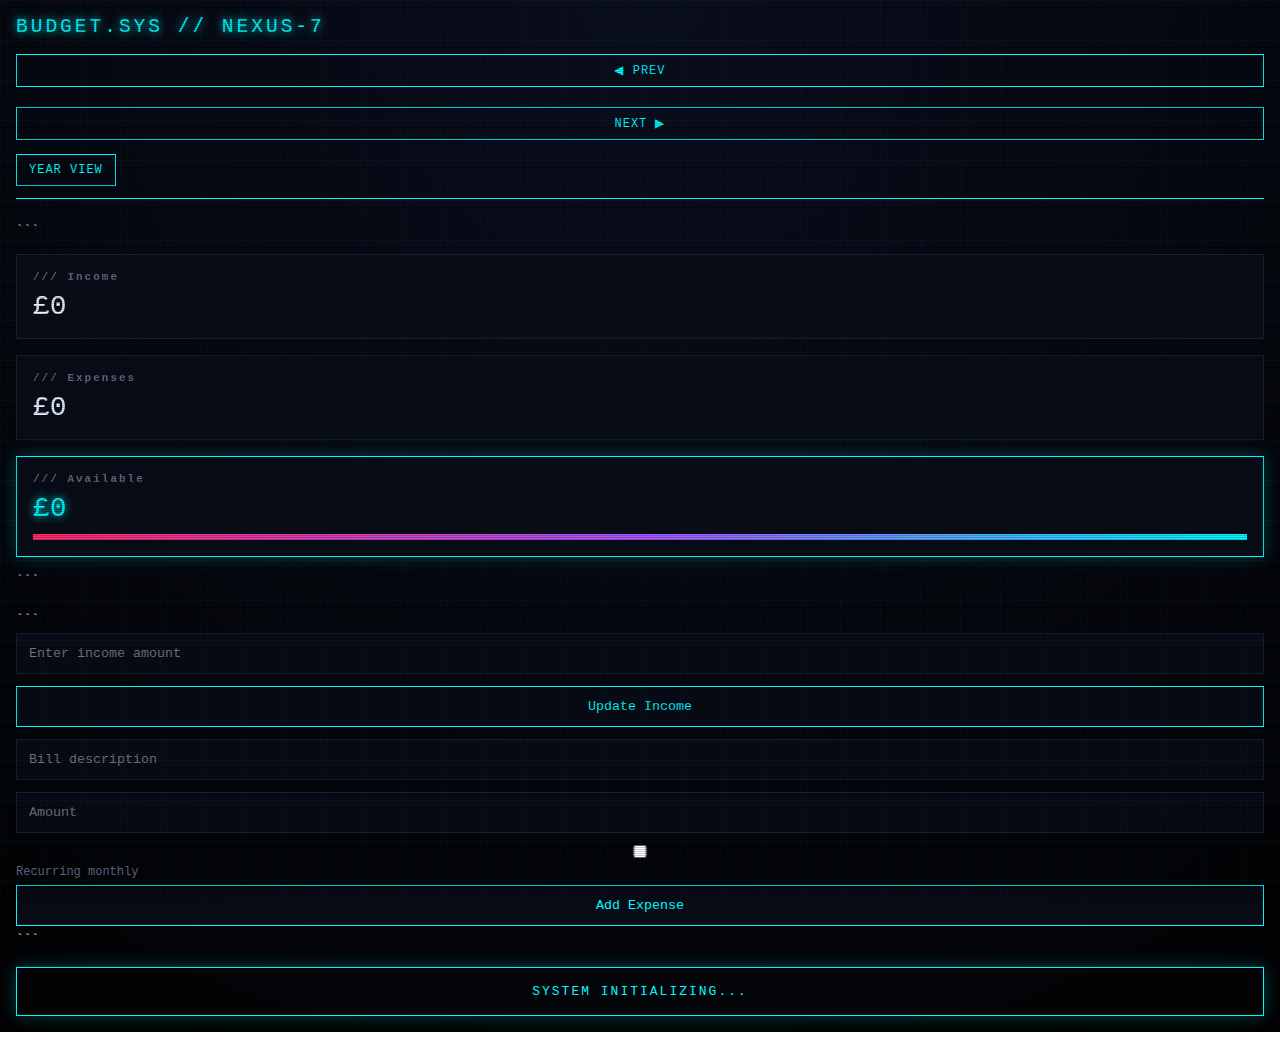
<file: index.html>
<!DOCTYPE html>

<html lang="en">
<head>
  <meta charset="UTF-8">
  <meta name="viewport" content="width=device-width, initial-scale=1.0">
  <title>BUDGET.SYS // NEXUS-7</title>
  <link rel="stylesheet" href="style.css">
</head>

<body>

  <header>
    <h2>BUDGET.SYS // NEXUS-7</h2>
    <nav class="nav">
      <button onclick="prevMonth()">◀ PREV</button>
      <button onclick="nextMonth()">NEXT ▶</button>
      <a href="year.html">YEAR VIEW</a>
    </nav>
  </header>

  <section class="cards">

```
<div class="card">
  <h3>/// Income</h3>
  <p id="income">£0</p>
</div>

<div class="card">
  <h3>/// Expenses</h3>
  <p id="bills">£0</p>
</div>

<div class="card accent">
  <h3>/// Available</h3>
  <p id="left">£0</p>
  <div class="bar">
    <div id="leftBar"></div>
  </div>
</div>
```

  </section>

  <section class="inputs">

```
<input 
  id="incomeInput" 
  type="number" 
  placeholder="Enter income amount"
  step="0.01">
<button onclick="saveIncome()">Update Income</button>

<input 
  id="billName" 
  type="text" 
  placeholder="Bill description">
<input 
  id="billAmount" 
  type="number" 
  placeholder="Amount"
  step="0.01">

<label>
  <input type="checkbox" id="recurring">
  <span>Recurring monthly</span>
</label>

<button onclick="addBill()">Add Expense</button>
```

  </section>

  <ul id="billList"></ul>

  <div id="aiAdvice" class="ai">SYSTEM INITIALIZING...</div>

  <script src="app.js"></script>

</body>
</html>
</file>
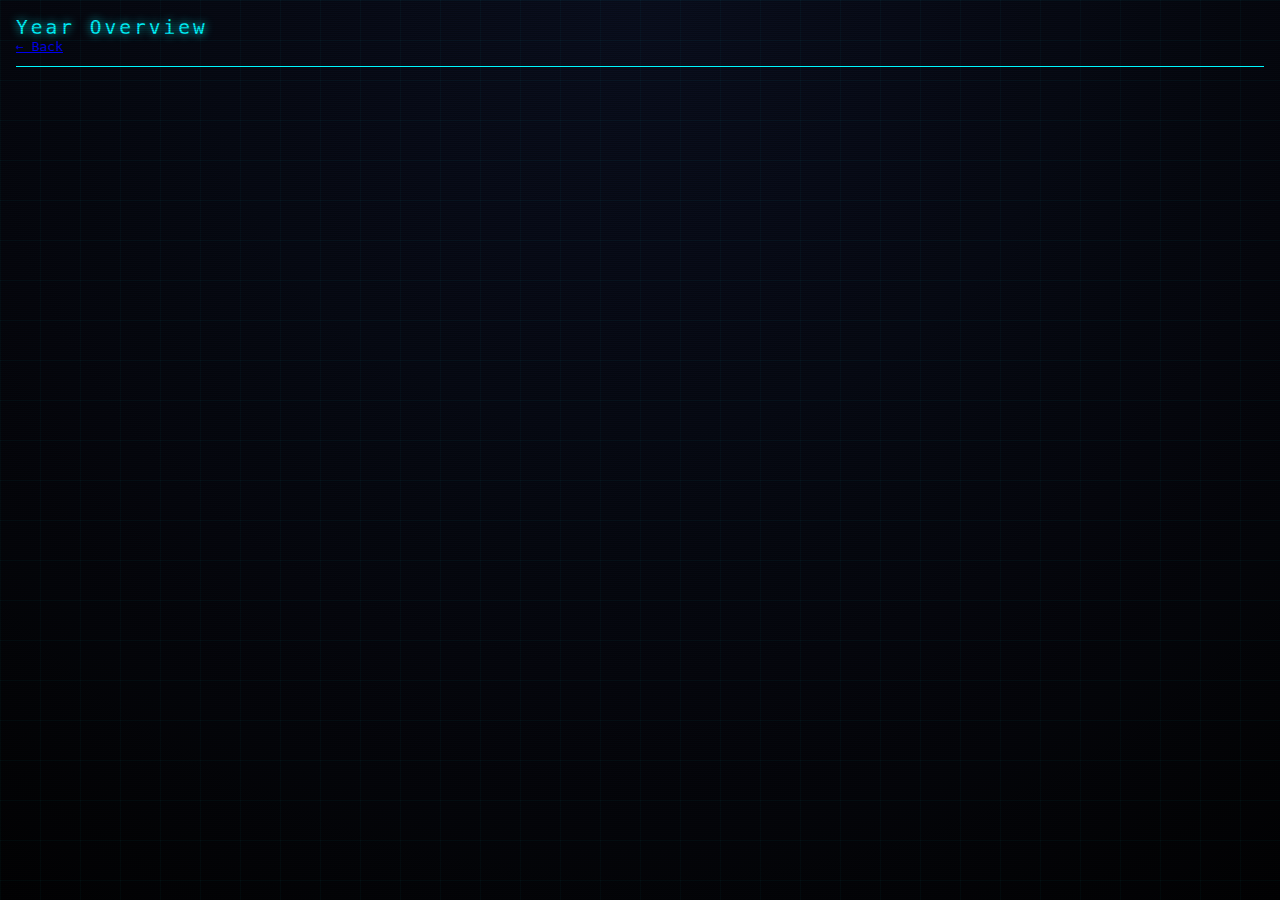
<file: year.html>
<!DOCTYPE html>
<html>
<head>
<meta name="viewport" content="width=device-width, initial-scale=1.0">
<title>Year Overview</title>
<link rel="stylesheet" href="style.css">
</head>

<body>

<header>
<h2>Year Overview</h2>
<a href="index.html">← Back</a>
</header>

<div id="yearStats"></div>

<script src="app.js"></script>
<script>
setTimeout(renderYear,50);
</script>

</body>
</html>
</file>
<file: style.css>
:root {
  --bg-dark: #050507;
  --panel: #0b0f1a;
  --panel-border: #182033;

  --neon-cyan: #00f7ff;
  --neon-pink: #ff2a6d;
  --neon-orange: #ff7a18;
  --neon-purple: #a855ff;

  --text-primary: #e6f2ff;
  --text-muted: #5f6b85;
}

/* reset */
* {
  margin: 0;
  padding: 0;
  box-sizing: border-box;
}

body {
  font-family: monospace;
  background: radial-gradient(circle at top, #0a0f1f, #020203);
  color: var(--text-primary);
  min-height: 100vh;
  padding: 16px;
  overflow-x: hidden;
}

/* holographic grid */
body::before {
  content: "";
  position: fixed;
  inset: 0;
  background-image:
    linear-gradient(rgba(0,255,255,0.03) 1px, transparent 1px),
    linear-gradient(90deg, rgba(0,255,255,0.03) 1px, transparent 1px);
  background-size: 40px 40px;
  pointer-events: none;
}

/* scanline */
body::after {
  content: "";
  position: fixed;
  inset: 0;
  background: repeating-linear-gradient(
    0deg,
    rgba(0,0,0,0.2),
    rgba(0,0,0,0.2) 1px,
    transparent 1px,
    transparent 2px
  );
  animation: scan 8s linear infinite;
  pointer-events: none;
}

@keyframes scan {
  0% { transform: translateY(0); }
  100% { transform: translateY(40px); }
}

/* header */

header {
  border-bottom: 1px solid var(--neon-cyan);
  margin-bottom: 24px;
  padding-bottom: 12px;
}

header h2 {
  color: var(--neon-cyan);
  letter-spacing: 3px;
  font-weight: 400;
  text-shadow: 0 0 10px var(--neon-cyan);
}

/* nav */

.nav {
  display: flex;
  gap: 8px;
  flex-wrap: wrap;
  margin-top: 10px;
}

.nav button,
.nav a {
  padding: 8px 12px;
  background: transparent;
  border: 1px solid var(--neon-cyan);
  color: var(--neon-cyan);
  text-decoration: none;
  font-size: 12px;
  letter-spacing: 1px;
}

.nav button:hover,
.nav a:hover {
  background: var(--neon-cyan);
  color: black;
  box-shadow: 0 0 12px var(--neon-cyan);
}

/* cards */

.cards {
  display: grid;
  gap: 16px;
  margin-bottom: 24px;
}

.card {
  background: rgba(10, 14, 25, 0.9);
  border: 1px solid var(--panel-border);
  padding: 16px;
  backdrop-filter: blur(8px);
}

.card h3 {
  font-size: 11px;
  letter-spacing: 2px;
  color: var(--text-muted);
  margin-bottom: 8px;
}

.card p {
  font-size: 28px;
}

.card.accent {
  border-color: var(--neon-cyan);
  box-shadow: 0 0 15px rgba(0,255,255,0.25);
}

.card.accent p {
  color: var(--neon-cyan);
  text-shadow: 0 0 8px var(--neon-cyan);
}

/* bar */

.bar {
  height: 6px;
  margin-top: 10px;
  background: #111;
  overflow: hidden;
}

.bar div {
  height: 100%;
  background: linear-gradient(
    90deg,
    var(--neon-pink),
    var(--neon-purple),
    var(--neon-cyan)
  );
  transition: width 0.4s ease;
}

/* inputs */

input,
button {
  width: 100%;
  padding: 12px;
  margin: 6px 0;
  background: rgba(10,14,25,0.8);
  border: 1px solid var(--panel-border);
  color: var(--text-primary);
  font-family: inherit;
}

input:focus {
  outline: none;
  border-color: var(--neon-cyan);
  box-shadow: 0 0 8px var(--neon-cyan);
}

button {
  border-color: var(--neon-cyan);
  color: var(--neon-cyan);
  cursor: pointer;
}

button:hover {
  background: var(--neon-cyan);
  color: black;
  box-shadow: 0 0 10px var(--neon-cyan);
}

label {
  font-size: 12px;
  color: var(--text-muted);
}

/* bills */

#billList {
  list-style: none;
  margin-top: 16px;
}

.bill-item {
  background: rgba(10,14,25,0.8);
  border-left: 3px solid var(--neon-pink);
  padding: 10px;
  margin: 6px 0;
  display: flex;
  justify-content: space-between;
  align-items: center;
}

.bill-amount {
  color: var(--neon-orange);
}

.delete-btn {
  border: 1px solid var(--neon-pink);
  color: var(--neon-pink);
  width: auto;
  padding: 4px 10px;
}

.delete-btn:hover {
  background: var(--neon-pink);
  color: black;
}

/* AI panel */

.ai {
  margin-top: 20px;
  padding: 16px;
  border: 1px solid var(--neon-cyan);
  color: var(--neon-cyan);
  text-align: center;
  letter-spacing: 2px;
  box-shadow: 0 0 15px rgba(0,255,255,0.25);
}
</file>
